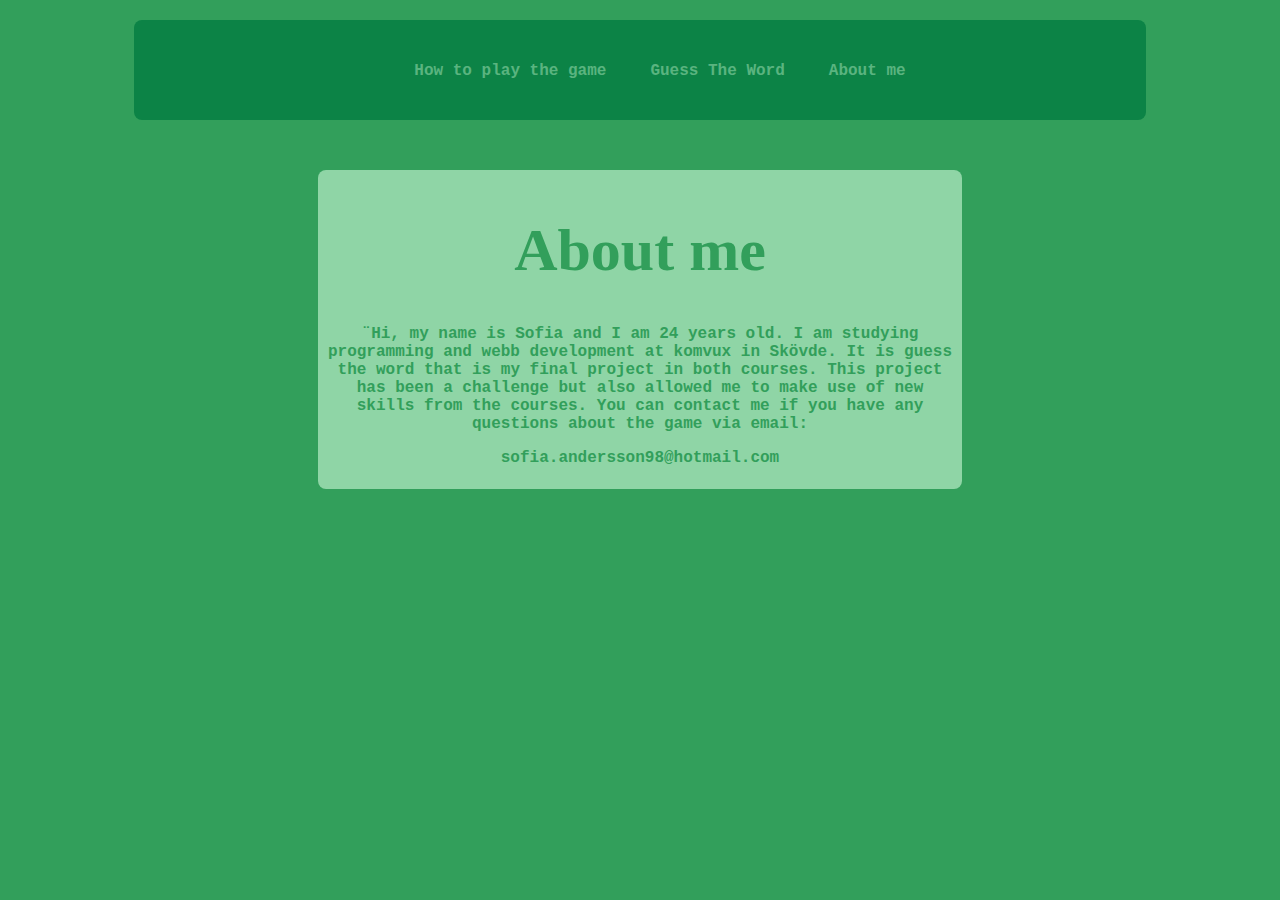
<file: aboutme.html>
<!DOCTYPE html>
<head>
    <title>About Me</title>
<style>
 nav {
    width: 80%;
    height: 100px;
   margin: auto;
    border-radius: 8px; 
    background-color: #0c8346ff;
    text-align: center;
    margin-top: 20px;
}

ul li {
list-style: none;
display: inline-block;
line-height: 100px;

}
ul li a {
text-decoration: none;
font-size: 16px;
font-family: 'Courier New';
color:  #8fd5a6ff;
padding: 0 20px;
font-weight: bold;
opacity: 0.6;
transition: 0.3s;
}
ul li a:hover {
    opacity: 1;
}
body {
 background-color:#329f5bff;
}
  

     h1 {
        color: #329f5bff;
        text-align: center;
        font-family: Times New Roman;
        font-size: 60px;
        
     }
     a  {
        color:#329f5bff;
        text-align: center;
        font-family: Times New Roman;
        font-size: 24px;
     }
     p {
        color: #329f5bff;
        font-family: 'Courier New';
        font-weight: bold;
        font-size: 16px;
     }
     .box {
       padding: 6px;
       width: 50%;
       margin-top: 50px;
       margin-left: auto;
       margin-right: auto;
        background-color: #8fd5a6ff;
        border: 10px;
        text-align: center;
        border-radius: 8px;
     }
 
    
   
     
   </style>
</head>
<body>
    <nav>
        <ul>
            <li><a href="guesstheword.html">How to play the game</a></li>
            <li><a href="index.html">Guess The Word</a></li>
            <li><a href="aboutme.html">About me</a></li>

            </ul>
    </nav>
    

    <div class="box">
    <h1>About me</h1> 
   
        <p>¨Hi, my name is Sofia and I am 24 years old. 
            I am studying programming and webb development at komvux in Skövde.
            It is guess the word that is my final project in both courses. 
            This project has been a challenge but also allowed me to make use of 
            new skills from the courses. 
            You can contact me if you have any questions about the game via email:
         </p>
    
            <p>sofia.andersson98@hotmail.com</p>
    
    </div>
</body>
</html>
</file>
